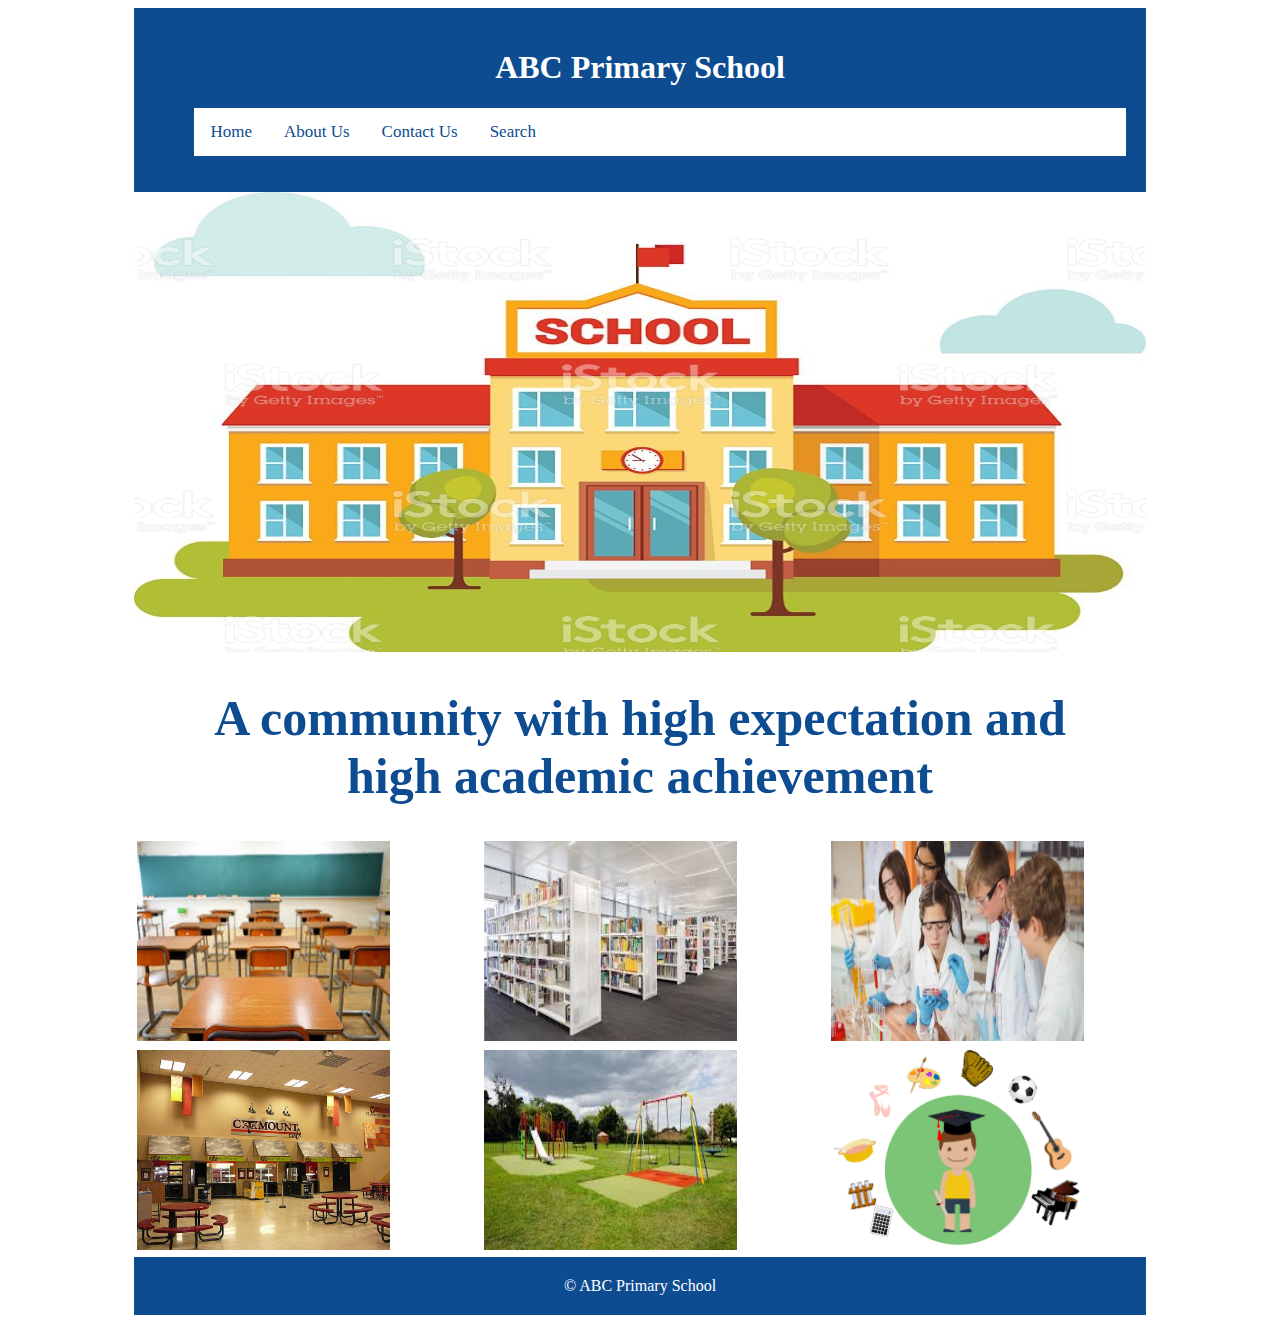
<file: index.html>
<!DOCTYPE HTML>
<html>
<head>
	 <meta charset="utf-8">
  <meta name="viewport" content="width=device-width, initial-scale=1.0">
	<title>Home</title>
	<link href="css/styles.css" rel="stylesheet">
	<link rel="stylesheet">
</head>
<body>
	 <script src="js/scripts.js"></script>
	<div id="wrap">
	<header>
		<h1>ABC Primary School</h1>
		<menu>
          <div class="topnav" id="myTopnav">
  <a href="index.html">Home</a>
  <a href="about.html">About Us</a>
  <a href="contact.html">Contact Us</a>
  <a href="search.html">Search</a>
  <a href="javascript:void(0);" class="icon" id="hamicon">
    <i class="fa fa-bars"></i>
  </a>
</div>

			
		</menu>

	</header>

	<main>
		<img src="images/home.jpg">
		<h1>A community with high expectation and high academic achievement</h1>
		<div class="gallery">
		<div class="row">
			<div class="col-md-3"><img src="images/classroom.jpg"></div><div class="col-md-1"></div>
			<div class="col-md-3"><img src="images/library.jpg"></div><div class="col-md-1"></div>
			<div class="col-md-3"><img src="images/sciencelab.jpg"></div>


		</div>

		<div class="row">
			<div class="col-md-3"><img src="images/cafe.jpg"></div><div class="col-md-1"></div>
			<div class="col-md-3"><img src="images/ground.jpg"></div><div class="col-md-1"></div>
			<div class="col-md-3"><img src="images/extra.png"></div>


		</div>
	</div>
		
	</main>
	<footer>
		&copy; ABC Primary School 
	</footer>
</div>
</body>
</html>
</file>
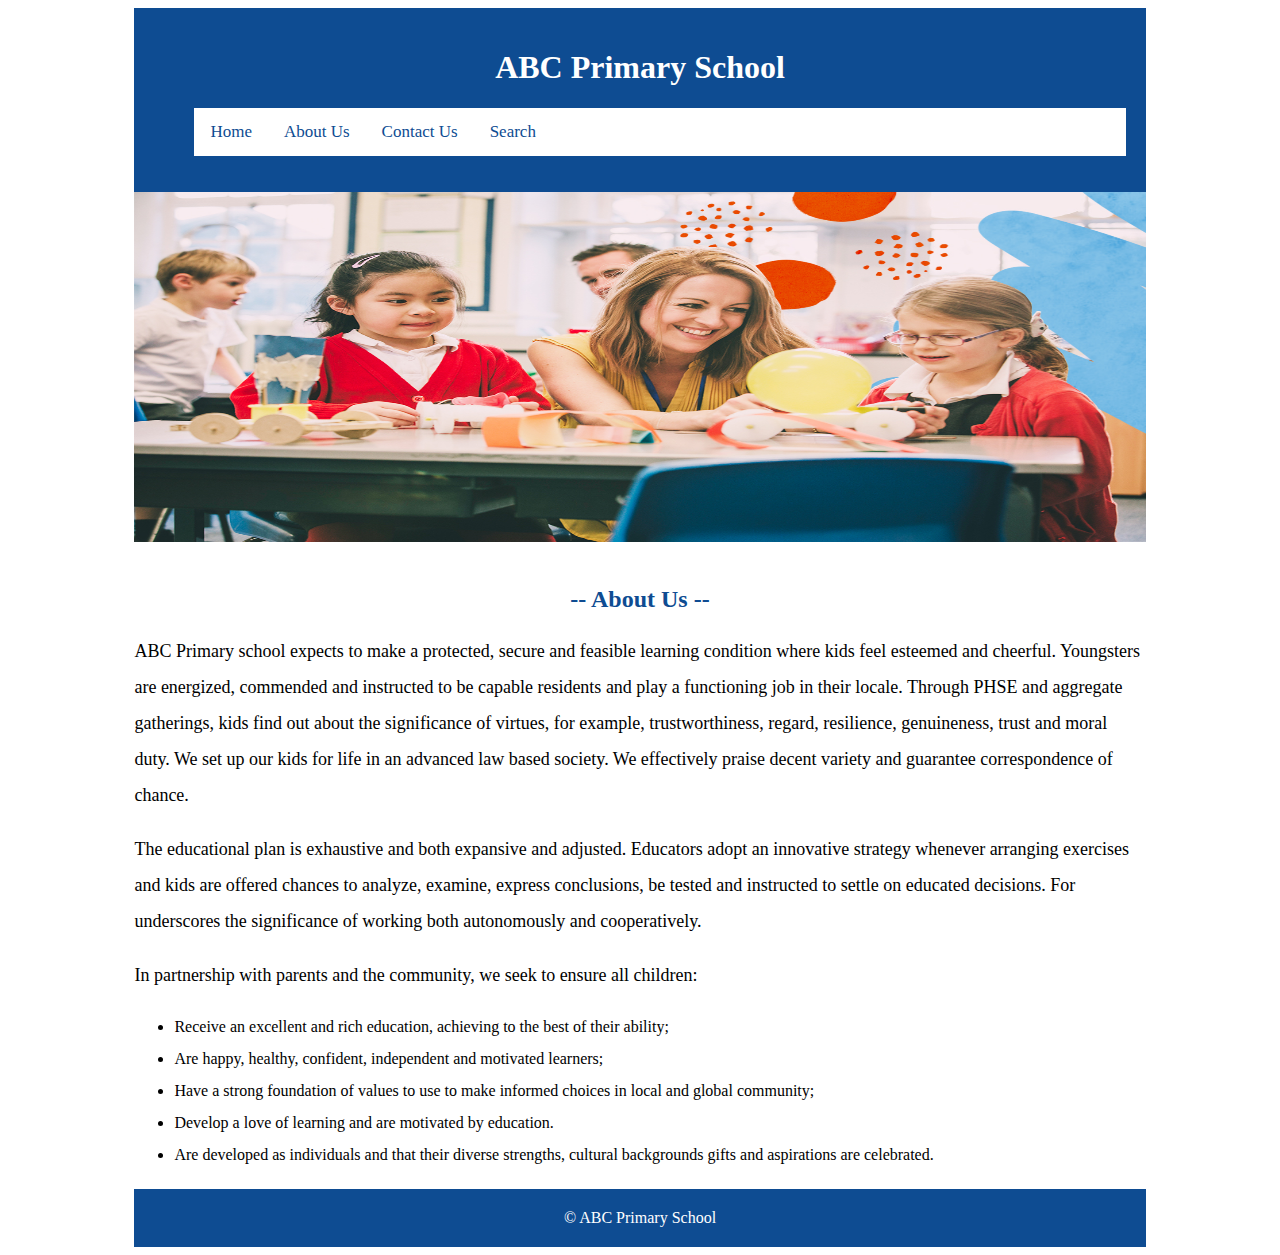
<file: about.html>
<!DOCTYPE HTML>
<html>
<head>
	 <meta charset="utf-8">
  <meta name="viewport" content="width=device-width, initial-scale=1.0">
	<title>About Us</title>
	<link href="css/styles.css" rel="stylesheet">
	<link rel="stylesheet" >
</head>
<body>
	 <script src="js/scripts.js"></script>
	<div id="wrap">
	<header>
		<h1>ABC Primary School</h1>
		<menu>
          <div class="topnav" id="myTopnav">
  <a href="index.html">Home</a>
  <a href="about.html">About Us</a>
  <a href="contact.html">Contact Us</a>
  <a href="search.html">Search</a>
  <a href="javascript:void(0);" class="icon" onclick="myFunction()">
    <i class="fa fa-bars"></i>
  </a>
</div>

			
		</menu>

	</header>

	<main>
		<div class="about">
		<img src="images/about.jpg">
		<h2>-- About Us --</h2>
        <p>ABC Primary school expects to make a protected, secure and feasible learning condition where kids feel esteemed and cheerful. 

Youngsters are energized, commended and instructed to be capable residents and play a functioning job in their locale. Through PHSE and aggregate gatherings, kids find out about the significance of virtues, for example, trustworthiness, regard, resilience, genuineness, trust and moral duty. We set up our kids for life in an advanced law based society. We effectively praise decent variety and guarantee correspondence of chance.	
</p>
<p>The educational plan is exhaustive and both expansive and adjusted. Educators adopt an innovative strategy whenever arranging exercises and kids are offered chances to analyze, examine, express conclusions, be tested and instructed to settle on educated decisions. For underscores the significance of working both autonomously and cooperatively.</p>
<p>In partnership with parents and the community, we seek to ensure all children:</p>
<p>
	<ul>
		<li>Receive an excellent and rich education, achieving to the best of their ability;</li>
		<li>Are happy, healthy, confident, independent and motivated learners;</li>
		<li>Have a strong foundation of values to use to make informed choices in local and global community;</li>
		<li>Develop a love of learning and are motivated by education.</li>
		<li>Are developed as individuals and that their diverse strengths, cultural backgrounds gifts and aspirations are celebrated.</li>
	</ul>
</p>
</div>
    </main>
	<footer>
		&copy; ABC Primary School 
	</footer>
</div>
</body>
</html>
</file>
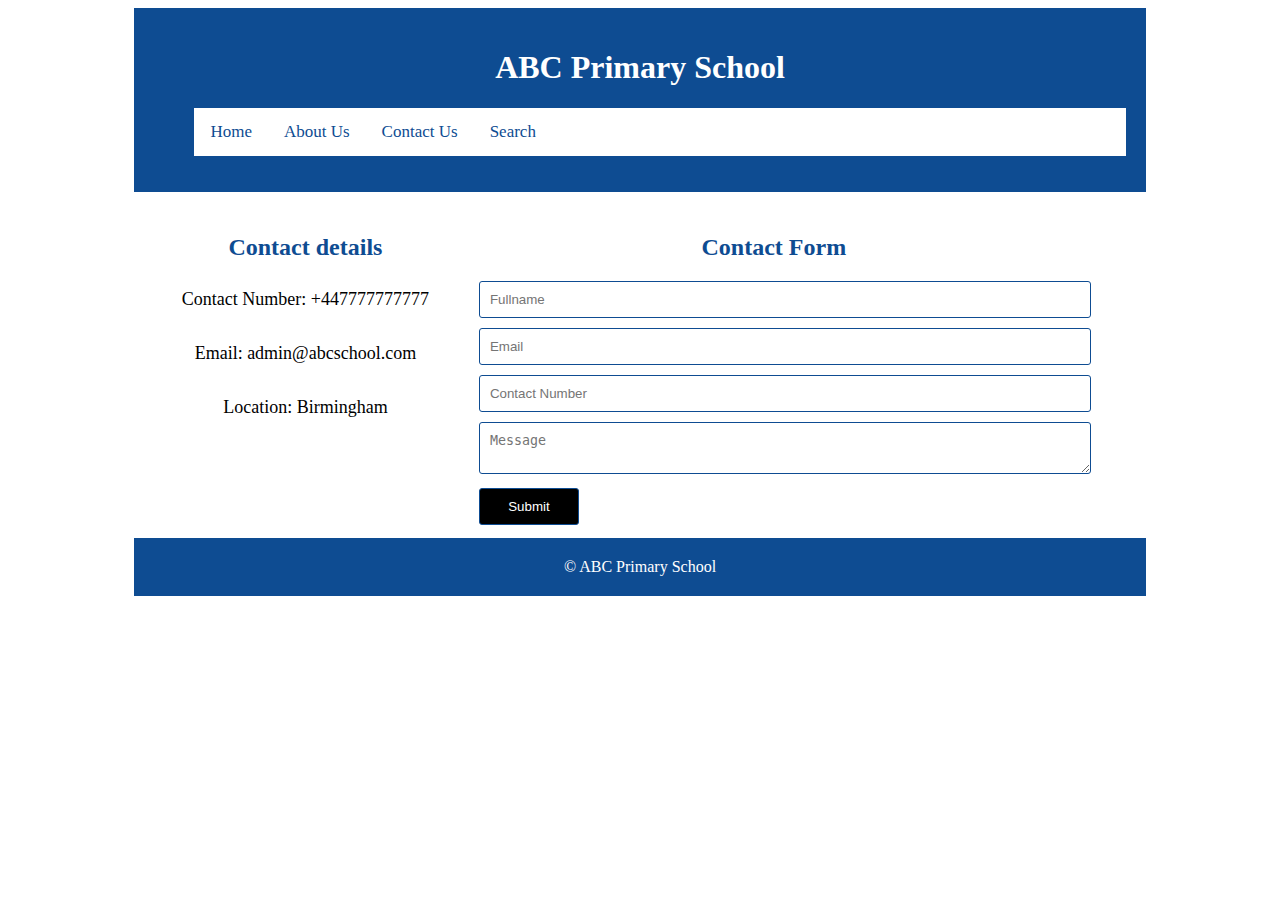
<file: contact.html>
<!DOCTYPE HTML>
<html>
<head>
	 <meta charset="utf-8">
  <meta name="viewport" content="width=device-width, initial-scale=1.0">
	<title>Contact Us</title>
	<link href="css/styles.css" rel="stylesheet">
	<link rel="stylesheet" >
</head>
<body>
	 <script src="js/scripts.js"></script>
	<div id="wrap">
	<header>
		<h1>ABC Primary School</h1>
		<menu>
          <div class="topnav" id="myTopnav">
  <a href="index.html">Home</a>
  <a href="about.html">About Us</a>
  <a href="contact.html">Contact Us</a>
  <a href="search.html">Search</a>
  <a href="javascript:void(0);" class="icon" onclick="myFunction()">
    <i class="fa fa-bars"></i>
  </a>
</div>

			
		</menu>

	</header>

	<main>
				<div id="contact">
					<div class="row">
						<div class="col-md-4">
				<h2>Contact details</h2>
				<p>Contact Number: +447777777777</p>
				<p>Email: admin@abcschool.com</p>
				<p>Location: Birmingham</p>
				
			</div>
			<div class="col-md-7">
				<h2>Contact Form</h2>
				<form action="#" method="post">
					<input type="text" placeholder="Fullname">
					<input type="text" placeholder="Email">
					<input type="text" placeholder="Contact Number">
					<textarea placeholder="Message"></textarea>
					<input type="submit" value="Submit">
				</form>
			</div>
			</div>
			</main>

			<footer>
				&copy; ABC Primary School
			</footer>
		</div>
	</body>
</html>
</file>
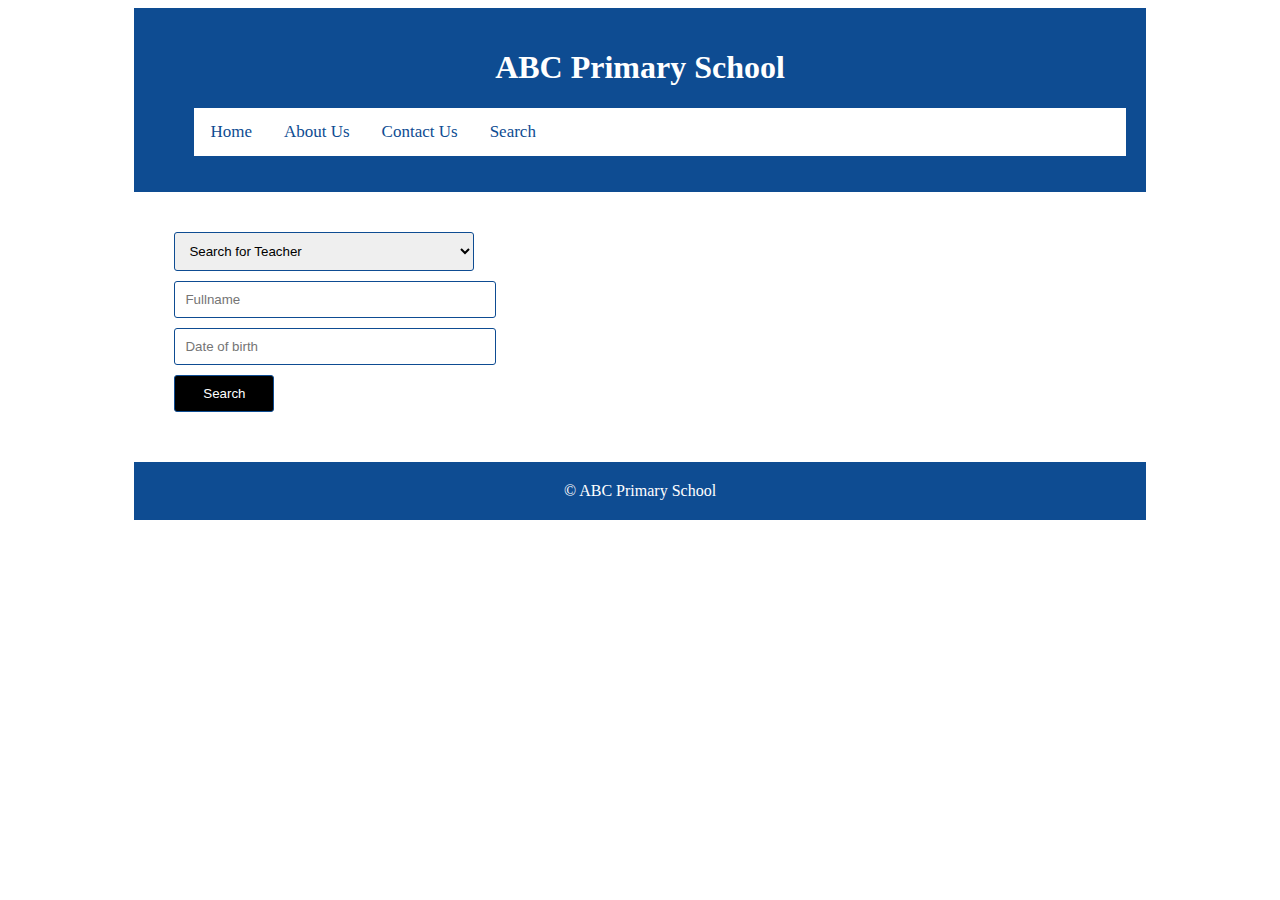
<file: search.html>
<!DOCTYPE HTML>
<html>
<head>
	 <meta charset="utf-8">
  <meta name="viewport" content="width=device-width, initial-scale=1.0">
	<title>Search</title>
	<link href="css/styles.css" rel="stylesheet">
	<link rel="stylesheet" >
</head>
<body>
	 <script src="js/scripts.js"></script>
	<div id="wrap">
	<header>
		<h1>ABC Primary School</h1>
		<menu>
          <div class="topnav" id="myTopnav">
  <a href="index.html">Home</a>
  <a href="about.html">About Us</a>
  <a href="contact.html">Contact Us</a>
  <a href="search.html">Search</a>
  <a href="javascript:void(0);" class="icon" onclick="myFunction()">
    <i class="fa fa-bars"></i>
  </a>
</div>

			
		</menu>

	</header>

	<main>
				<div id="search">
				<form>
					<select>
						<option>Search for Teacher</option>
						<option>Search for Student</option>

					</select>
					<input type="text" Placeholder="Fullname">
					<input type="text" placeholder="Date of birth">
					<input type="submit" value="Search">
				</form>
			</div>
			</main>

			<footer>
				&copy; ABC Primary School
			</footer>
		</div>
	</body>
</html>
</file>
<file: css/styles.css>
#wrap{
	width:80%;
	margin:auto;
}
header{
	padding:20px;
	background:#0e4c92;
}
header h1{
	text-align: center;
	color:#fff;
}
menu ul{
	list-style-type: none;
	overflow:hidden;
	

}

.row::after {
    content: "";
    clear: both;
    display: table;
}
[class*="col-"] {
    float: left;
    padding:2.5px;
  
    
}
.col-md-1 {width: 8.33%;}
.col-md-2 {width: 16.66%;}
.col-md-3 {width: 25%;}
.col-md-4 {width: 33.33%;}
.col-md-5 {width: 41.66%;}
.col-md-6 {width: 50%;}
.col-md-7 {width: 58.33%;}
.col-md-8 {width: 66.66%;}
.col-md-9 {width: 75%;}
.col-md-10 {width: 83.33%;}
.col-md-11 {width: 91.66%;}
.col-md-12 {width: 100%;}


main img{
	width:100%;
	height:460px;
	animation-name: scale;
	animation-duration: 2s;
}
@keyframes scale{
	from{transform:scaleX(0);}
	to{transform:scaleX(1);}
}
main h1{
	color:#0e4c92;
	text-align:center;
	font-size:50px;
	padding-left: 60px;
	padding-right: 60px;
}
main h2{
	margin-top:40px;
	text-align: center;
	color:#0e4c92;
}
main p{
	font-size:18px;
	line-height: 2;
}
main ul{
	line-height: 2;
}

.gallery img{
	height:200px;
}

.about img{ 
    height:350px;

}
#contact p{
  text-align:center;
}
#contact input, #contact textarea{
  width:100%;
  padding:10px;
  border:1px solid #0e4c92;
  border-radius:3px;
  margin-bottom: 10px;
}
#contact input[type="submit"], #search input[type="submit"]{
	width:100px;
	background:#000;
	color:#fff;
}
#contact input[type="submit"]:hover, #search input[type="submit"]:hover{
	background:#0e4c92;
}
#search{
	padding:40px;
}
#search input, #search select{
    display:block;
	width:300px;
	padding:10px;
	border:1px solid #0e4c92;
	border-radius:3px;
	margin-bottom: 10px;

}
footer{
	padding:20px;
	background: #0e4c92;
	color:#fff;
	text-align: center;
}



.topnav {
  overflow: hidden;
  background-color: #fff;
}

.topnav a {
  float: left;
  display: block;
  color: #0e4c92;
  text-align: center;
  padding: 14px 16px;
  text-decoration: none;
  font-size: 17px;
}

.topnav a:hover {
  background-color: #0e4c92;
  color: #fff;
}



.topnav .icon {
  display: none;
}



@media screen and (max-width: 600px) {
  .topnav a:not(:first-child) {display: none;}
  .topnav a.icon {
    float: right;
    display: block;
  }
}

@media screen and (max-width: 600px) {
  .topnav.responsive {position: relative;}
  .topnav.responsive .icon {
    position: absolute;
    right: 0;
    top: 0;
  }
  .topnav.responsive a {
    float: none;
    display: block;
    text-align: left;
  }
}
</file>
